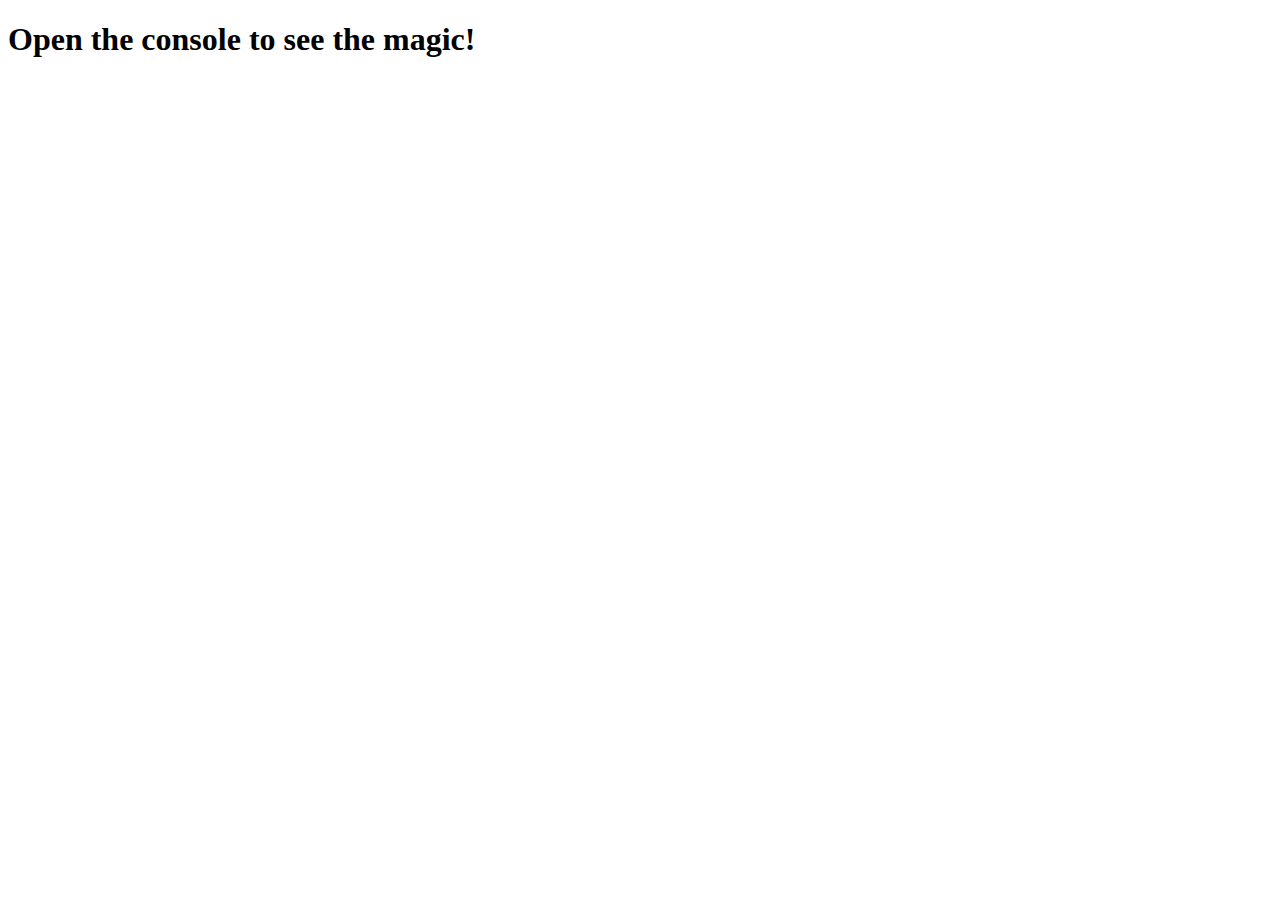
<file: my-first-functions-unsolved.html>
<!DOCTYPE html>
<html lang="en-us">
  <head>
    <meta charset="UTF-8">
    <title>My First Function</title>
  </head>
  <body>

    <h1>Open the console to see the magic!</h1>

    <script>

      // FUNCTIONS
      // ================================================================================

      // Create a Function called "adder" that take three arguments (x, y, z).
      // The function should add the arguments together, and log the result to the console.


      // Create a Function called "multiplier" that takes three arguments (x, y, z).
      // The function should multiply the arguments, and log the result to the console.


      // Create a Function called "isString" that takes three arguments (x, y, z).
      // "isString" determines if all three arguments are strings and logs an appropriate response to the console.


      // Create a Function called "vowelChecker" that takes in a single argument (x).
      // "vowlChecker" logs whether or not the input is a vowel.


      // BONUS
      // Creates a version of "adder" that returns its result. Function is called "adderReturn".


      // Creates a version of "multiplier" that returns its result. Function is called "multiplierReturn".


      // FUNCTION EXECUTION
      // ================================================================================

      // Add in the lines of code below necessary to call the functions we created above.


      // Call the adder function here.


      console.log("-------------------");


      // Call the multiplier function here.


      console.log("-------------------");


      // Call the isString function here.


      console.log("-------------------");


      // Call the vowelChecker function here.


      console.log("-------------------");


      // BONUS
      // Call the adderReturn function here and set it equal to a variable. Then log that variable to the console.


      console.log("-------------------");


      // Call the multiplierReturn function here and set it equal to a variable. Then log that variable to the console.

    </script>

  </body>
</html>
</file>
